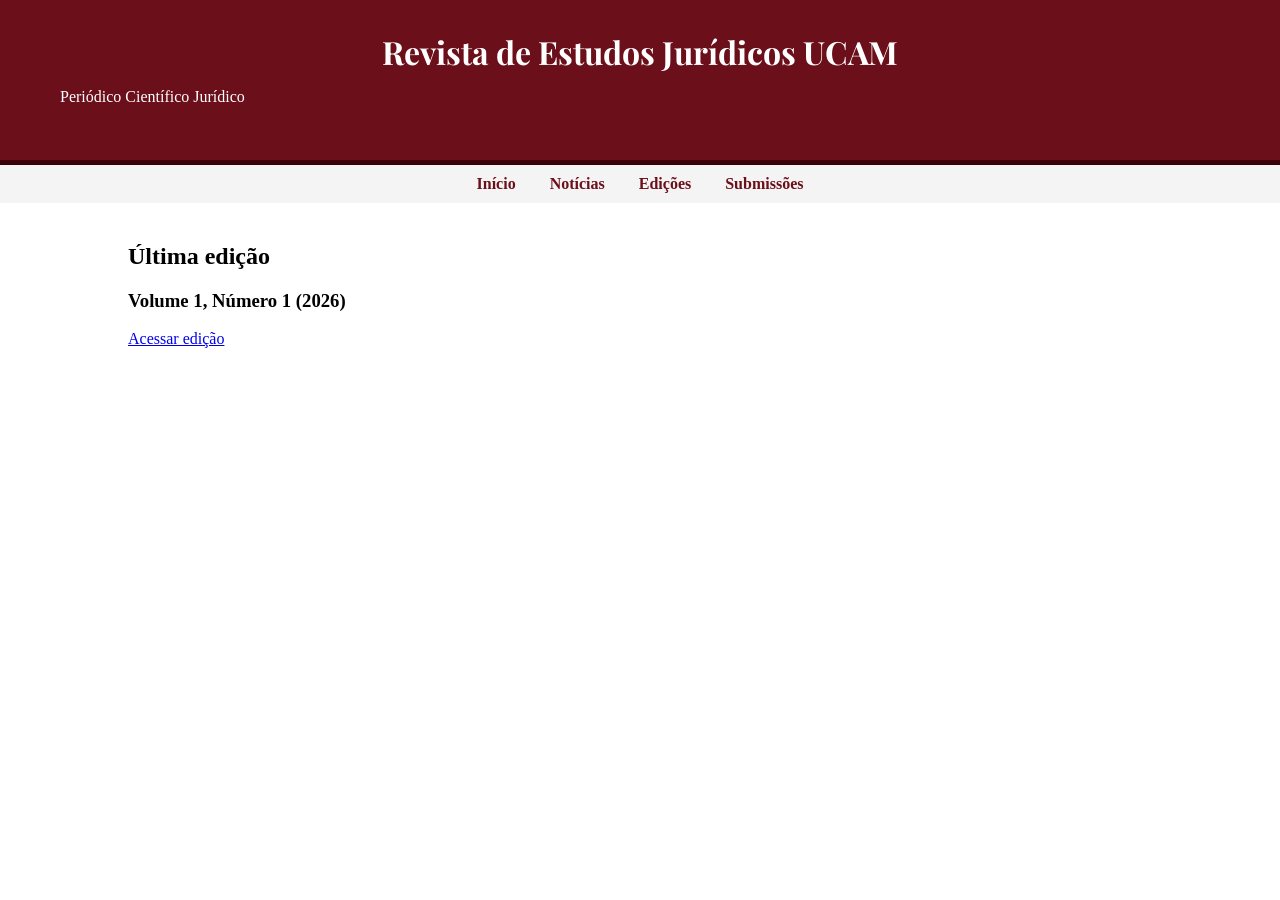
<file: index.html>
<!DOCTYPE html>
<html lang="pt-br">
<head>
<meta charset="UTF-8">
<title>Revista de Estudos Jurídicos UCAM</title>
<link rel="stylesheet" href="css/style.css">
<link href="https://fonts.googleapis.com/css2?family=Playfair+Display&display=swap" rel="stylesheet">
</head>

<body>

<header class="topo">
  <h1>Revista de Estudos Jurídicos UCAM</h1>
  <p class="subtitulo">Periódico Científico Jurídico</p>
</header>

<nav class="menu">
  <a href="index.html">Início</a>
  <a href="noticias.html">Notícias</a>
  <a href="#">Edições</a>
  <a href="#">Submissões</a>
</nav>
<main class="container">

<h2>Última edição</h2>

<div class="card-edicao">
  <h3>Volume 1, Número 1 (2026)</h3>
  <a href="volumes/v1n1.html">Acessar edição</a>
</div>

</main>

</body>
</html>
</file>
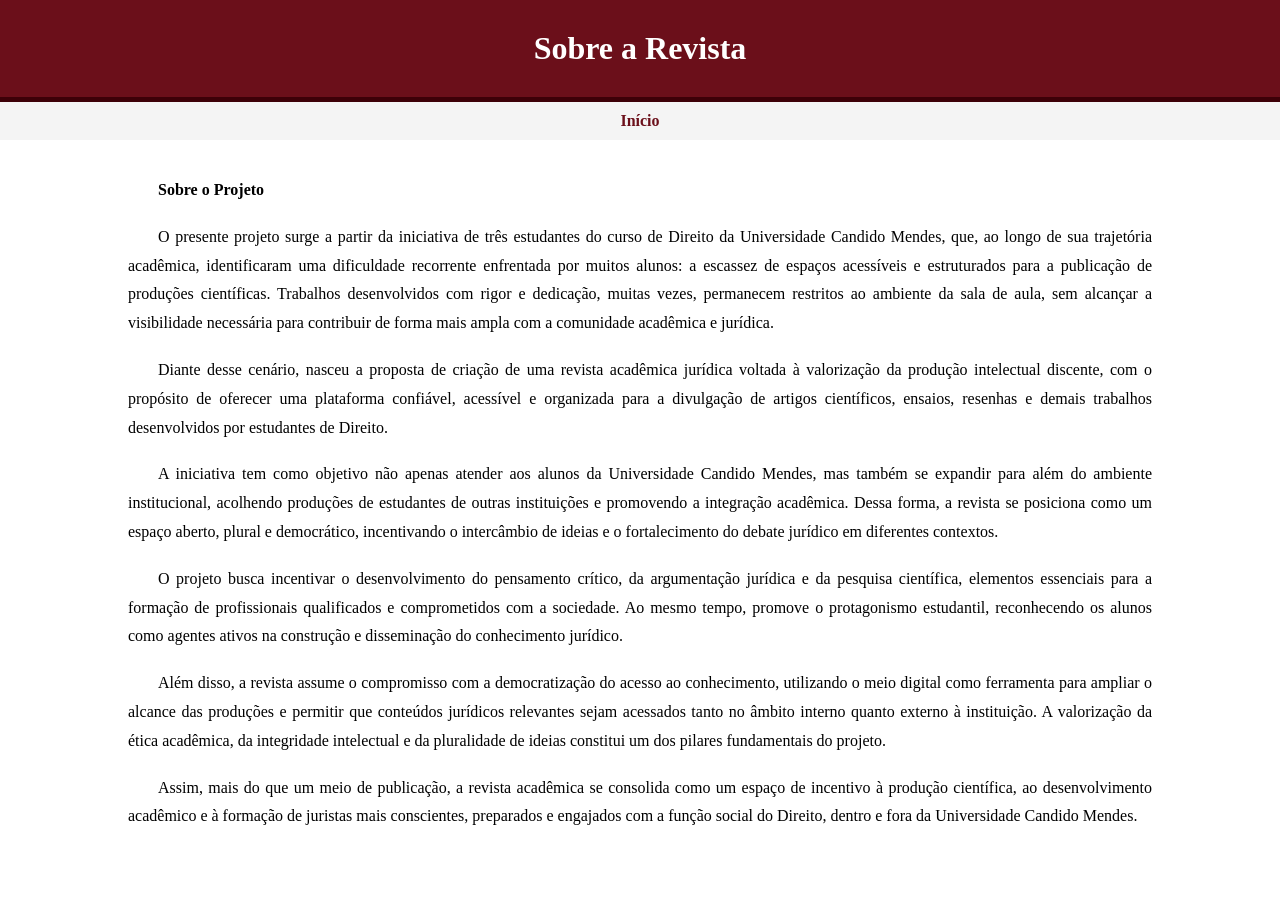
<file: sobre.html>
<!DOCTYPE html>
<html lang="pt-br">
<head>
<meta charset="UTF-8">
<title>Sobre</title>
<link rel="stylesheet" href="css/style.css">
</head>

<body>

<header class="topo">
  <h1>Sobre a Revista</h1>
</header>

<nav class="menu">
  <a href="index.html">Início</a>
</nav>

<main class="container">
<p><strong>Sobre o Projeto</strong></p>

<p>O presente projeto surge a partir da iniciativa de três estudantes do curso de Direito da Universidade Candido Mendes, que, ao longo de sua trajetória acadêmica, identificaram uma dificuldade recorrente enfrentada por muitos alunos: a escassez de espaços acessíveis e estruturados para a publicação de produções científicas. Trabalhos desenvolvidos com rigor e dedicação, muitas vezes, permanecem restritos ao ambiente da sala de aula, sem alcançar a visibilidade necessária para contribuir de forma mais ampla com a comunidade acadêmica e jurídica.</p>

<p>Diante desse cenário, nasceu a proposta de criação de uma revista acadêmica jurídica voltada à valorização da produção intelectual discente, com o propósito de oferecer uma plataforma confiável, acessível e organizada para a divulgação de artigos científicos, ensaios, resenhas e demais trabalhos desenvolvidos por estudantes de Direito.</p>

<p>A iniciativa tem como objetivo não apenas atender aos alunos da Universidade Candido Mendes, mas também se expandir para além do ambiente institucional, acolhendo produções de estudantes de outras instituições e promovendo a integração acadêmica. Dessa forma, a revista se posiciona como um espaço aberto, plural e democrático, incentivando o intercâmbio de ideias e o fortalecimento do debate jurídico em diferentes contextos.</p>

<p>O projeto busca incentivar o desenvolvimento do pensamento crítico, da argumentação jurídica e da pesquisa científica, elementos essenciais para a formação de profissionais qualificados e comprometidos com a sociedade. Ao mesmo tempo, promove o protagonismo estudantil, reconhecendo os alunos como agentes ativos na construção e disseminação do conhecimento jurídico.</p>

<p>Além disso, a revista assume o compromisso com a democratização do acesso ao conhecimento, utilizando o meio digital como ferramenta para ampliar o alcance das produções e permitir que conteúdos jurídicos relevantes sejam acessados tanto no âmbito interno quanto externo à instituição. A valorização da ética acadêmica, da integridade intelectual e da pluralidade de ideias constitui um dos pilares fundamentais do projeto.</p>

<p>Assim, mais do que um meio de publicação, a revista acadêmica se consolida como um espaço de incentivo à produção científica, ao desenvolvimento acadêmico e à formação de juristas mais conscientes, preparados e engajados com a função social do Direito, dentro e fora da Universidade Candido Mendes.</p>
</main>

</body>
</html>
</file>
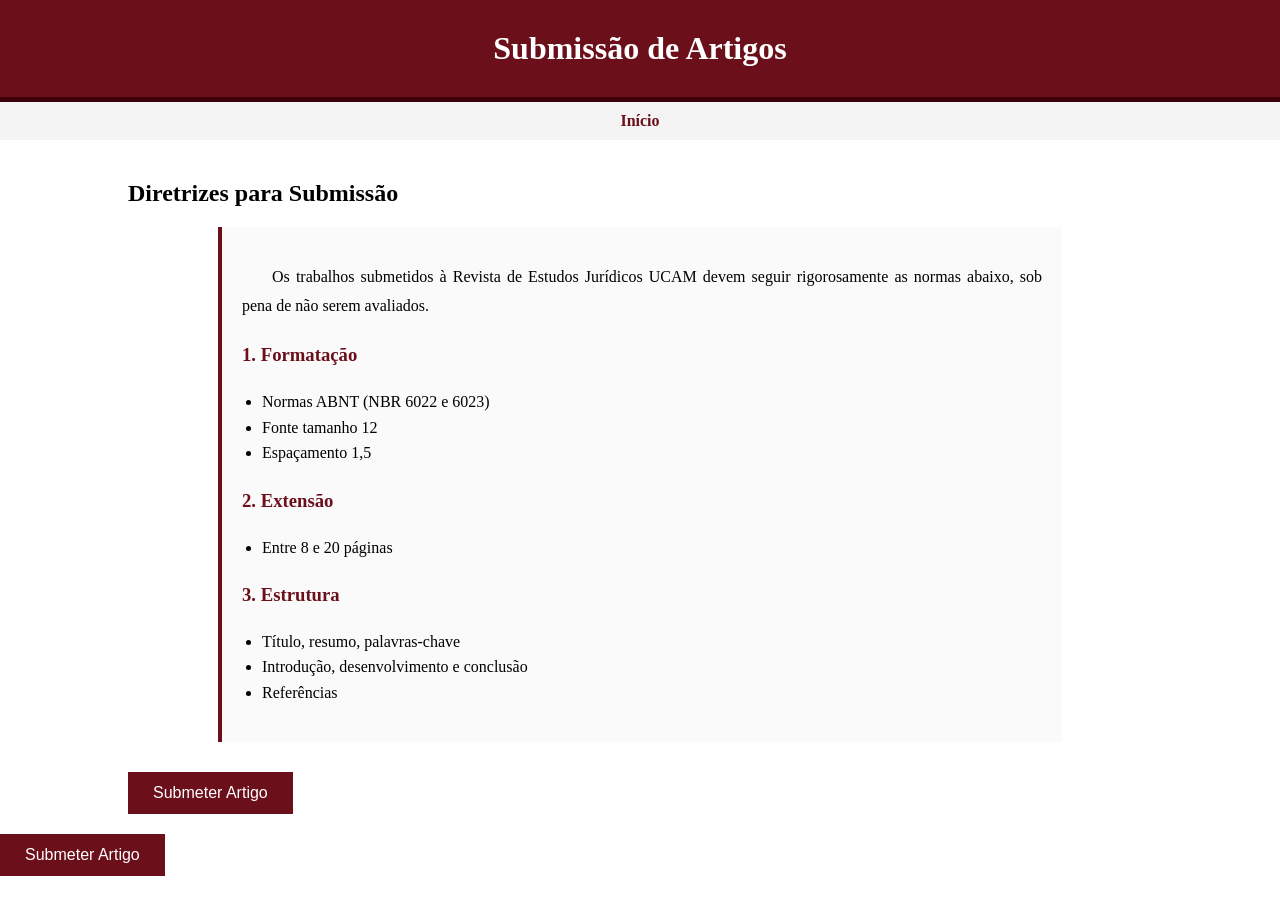
<file: submissao.html>
<!DOCTYPE html>
<html lang="pt-br">
<head>
<meta charset="UTF-8">
<title>Submissão</title>
<link rel="stylesheet" href="css/style.css">
</head>

<body>

<header class="topo">
  <h1>Submissão de Artigos</h1>
</header>

<nav class="menu">
  <a href="index.html">Início</a>
</nav>

<main class="container">

<h2>Diretrizes para Submissão</h2>

<div class="instrucoes">

<p>Os trabalhos submetidos à Revista de Estudos Jurídicos UCAM devem seguir rigorosamente as normas abaixo, sob pena de não serem avaliados.</p>

<h3>1. Formatação</h3>
<ul>
  <li>Normas ABNT (NBR 6022 e 6023)</li>
  <li>Fonte tamanho 12</li>
  <li>Espaçamento 1,5</li>
</ul>

<h3>2. Extensão</h3>
<ul>
  <li>Entre 8 e 20 páginas</li>
</ul>

<h3>3. Estrutura</h3>
<ul>
  <li>Título, resumo, palavras-chave</li>
  <li>Introdução, desenvolvimento e conclusão</li>
  <li>Referências</li>
</ul>

</div>

<a href="SEU_LINK_GOOGLE_FORMS" target="_blank">
  <button class="botao">Submeter Artigo</button>
</a>

</main>
<a href="SEU_LINK_GOOGLE_FORMS" target="_blank">
  <button class="botao">Submeter Artigo</button>
</a>

</main>

</body>
</html>
</file>
<file: css/style.css>
body {
  font-family: "Georgia", serif;
  margin: 0;
  background: #ffffff;
}

/* FAIXA VINHO */
.topo {
  background: #6b0f1a;
  color: white;
  text-align: center;
  padding: 30px;
  border-bottom: 5px solid #3d0008;
}

.topo h1 {
  margin: 0;
  font-size: 32px;
  font-family: 'Playfair Display', serif;
}

.subtitulo {
  margin-top: 10px;
}

/* MENU */
.menu {
  background: #f4f4f4;
  padding: 10px;
  text-align: center;
}

.menu a {
  margin: 15px;
  text-decoration: none;
  color: #6b0f1a;
  font-weight: bold;
}

/* CONTEÚDO */
.container {
  width: 80%;
  margin: auto;
  padding: 20px;
}

/* NOTÍCIAS */
.noticia {
  border-bottom: 1px solid #ccc;
  padding-bottom: 20px;
  margin-bottom: 30px;
}

.noticia h2 {
  color: #6b0f1a;
  margin-bottom: 5px;
  font-family: 'Playfair Display', serif;
}

.data {
  font-size: 14px;
  color: gray;
  margin-bottom: 10px;
}

/* PARÁGRAFOS */
p {
  margin-bottom: 18px;
  line-height: 1.8;
  text-align: justify;
  text-indent: 30px;
}

/* BOTÃO */
.botao {
  background: #6b0f1a;
  color: white;
  padding: 12px 25px;
  border: none;
  cursor: pointer;
  font-size: 16px;
  transition: 0.3s;
}

.botao:hover {
  background: #3d0008;
}

/* INSTRUÇÕES */
.instrucoes {
  text-align: left;
  max-width: 800px;
  margin: 0 auto 30px auto;
  line-height: 1.6;
  background: #fafafa;
  padding: 20px;
  border-left: 4px solid #6b0f1a;
}

.instrucoes h3 {
  margin-top: 20px;
  color: #6b0f1a;
}

.instrucoes ul {
  padding-left: 20px;
}
</file>
